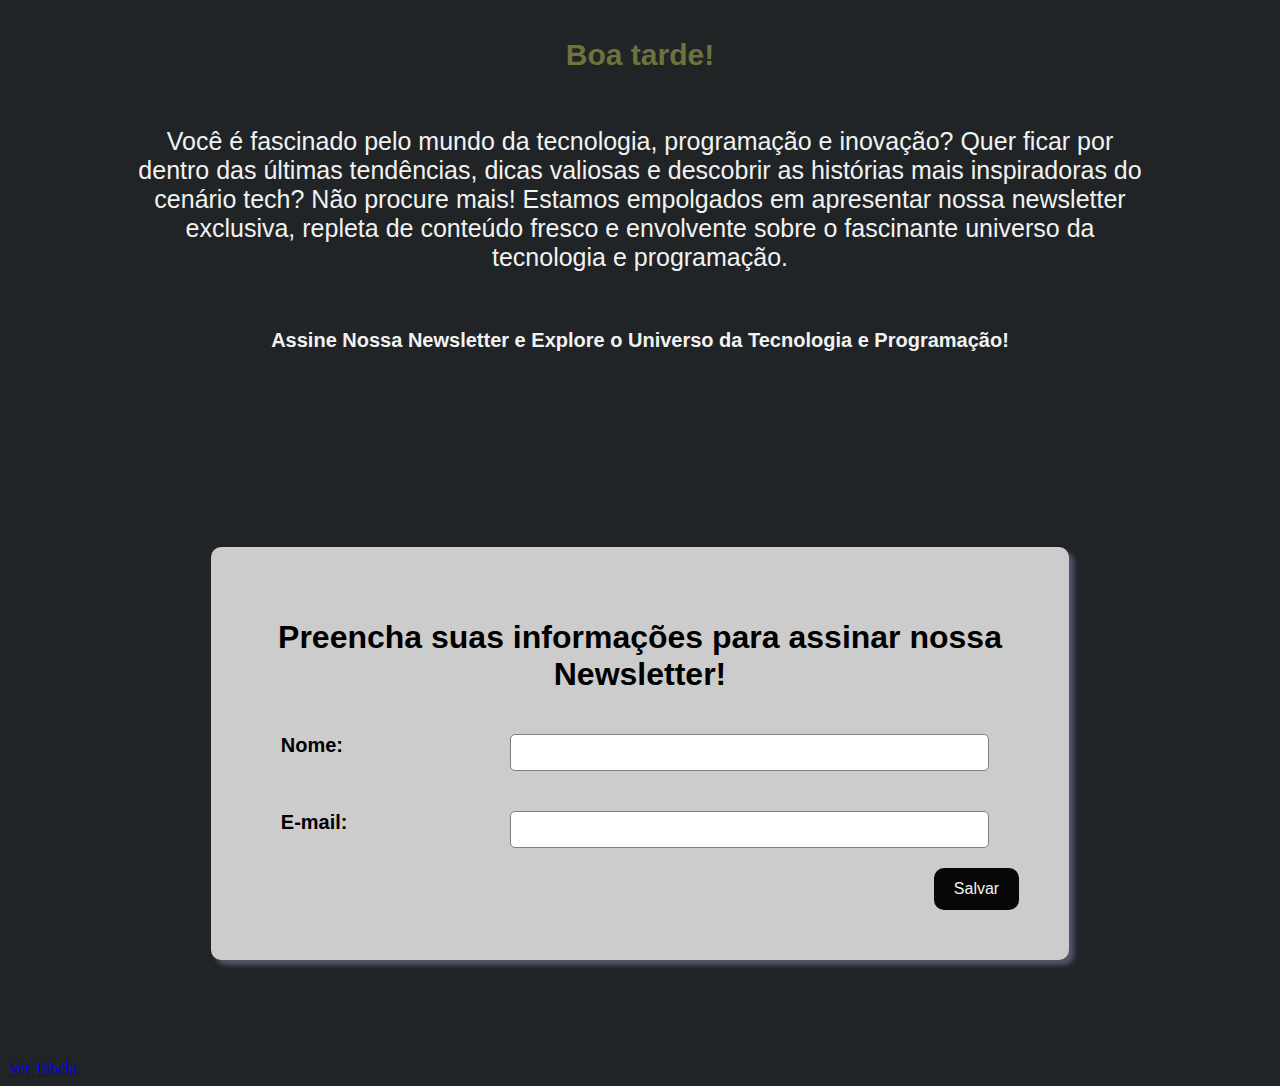
<file: index.html>
<!-- JavaScript no index.html
Estrutura de decisão - Define uma saudação dependendo da hora do dia.
Função e alteração de css pelo JavaScript - função mudarCor() que adiciona uma classe "cor-alternativa" a um elemento com o ID "mensagem".
Chama a função mudarCor() para alterar a cor ao carregar a página.
- Seleciona elementos do formulário e obtém dados armazenados localmente.
- Se há uma chave na URL, preenche os campos com os dados correspondentes.
- Declara a função salvar() para salvar os dados do formulário localmente. 

JavaScript na tabela.html
- Seleciona a tabela pelo ID.
- Obtém dados armazenados localmente.
- Declara a função mostrarDados() e utiliza estrutura de laço de repetição (forEach) para preencher a tabela com os dados.
- Declara a função remover() para remover um item da lista
- Chama a função mostrarDados() para exibir os dados na tabela. -->

<!DOCTYPE html>
<html lang="pt-br">
<head>
    <meta charset="UTF-8">
    <meta name="viewport" content="width=device-width, initial-scale=1.0">
    <title>Newsletter</title>
    <link rel="stylesheet" href="styles.css">
    
</head>
<body>
    
     <header>
      <div class="centered">
        <p id="mensagem"></p>
     
       <p> Você é fascinado pelo mundo da tecnologia, programação e inovação? Quer ficar por dentro das últimas tendências, dicas valiosas e descobrir as histórias mais inspiradoras do cenário tech? Não procure mais! Estamos empolgados em apresentar nossa newsletter exclusiva, repleta de conteúdo fresco e envolvente sobre o fascinante universo da tecnologia e programação.</p>
       <p id="titulo">Assine Nossa Newsletter e Explore o Universo da Tecnologia e Programação!</p>
     </header>
     <main>
      <section class="conteudo-principal">
      
        <div id="container">
        <h1>Preencha suas informações para assinar nossa Newsletter!</h1>
            <form id="form">
            <span class="block">
             <label for="nome">Nome:</label>
             <input type="text" name="nome" id="nome">
            </span>
            <span class="block">
             <label for="email">E-mail:</label>
             <input type="text" name="email" id="email">
            </span>
            <div class="button-salvar">
            <button class="salvar" type="submit" onclick="salvar()">Salvar</button>
            </div>
        </div>

        </form>
      </div>
      </section>
     </main>
     <footer>
        <a href="./tabela.html">Ver Tabela</a>
     </footer>

    <script>
        let horaAtual = new Date().getHours();
        if (horaAtual < 12) {
            document.getElementById('mensagem').innerText = 'Bom dia!';
        } else if (horaAtual < 18) {
            document.getElementById('mensagem').innerText = 'Boa tarde!';
        } else {
            document.getElementById('mensagem').innerText = 'Boa noite!';
        }

        function mudarCor() {
            let elemento = document.getElementById('mensagem');
            elemento.classList.add('cor-alternativa');
        }

        mudarCor(); 

        const form = document.getElementById("form");
        const nome = document.getElementById("nome");
        const email = document.getElementById("email");
        const key = new URLSearchParams(window.location.search).get("chave");

        var dados = JSON.parse(localStorage.getItem("dados")) || [];

        if(key){
            nome.value = dados[key].nome;
            email.value = dados[key].email;
        }
    
        function salvar(){
            let novoNome = nome.value;
            let novoEmail = email.value;
            if(key){
                dados[key] = {nome: novoNome, email: novoEmail};
            }else{
                dados.push({nome: novoNome,email: novoEmail});
            }
            localStorage.setItem("dados", JSON.stringify(dados));
            form.reset();
        }

    </script>
</body>
</html>
</file>
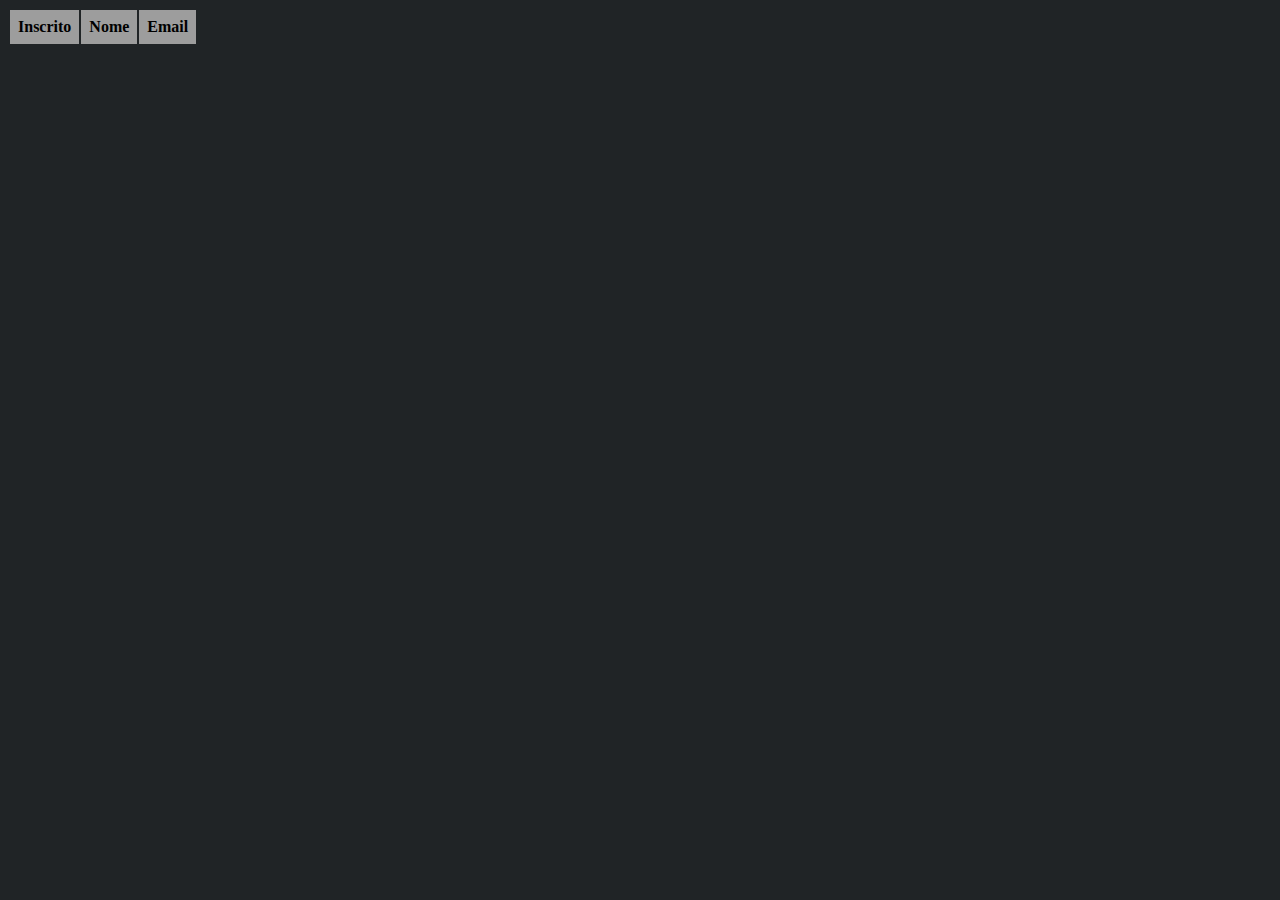
<file: tabela.html>
<!DOCTYPE html>
<html lang="pt-br">
<head>
    <meta charset="UTF-8">
    <meta name="viewport" content="width=device-width, initial-scale=1.0">
    <title>Tabela</title>
    <link rel="stylesheet" href="styles.css">
</head>
<body>
    <main>
        <section>
            <table id="tabela">
                <tr>
                    <th>Inscrito</th>
                    <th>Nome</th>
                    <th>Email</th>
                </tr>
            </table>
        </section>
    </main>
    <script>
        const tabela = document.getElementById("tabela");
        var dados = JSON.parse(localStorage.getItem("dados")) || [];

        function mostrarDados(){
            dados.forEach((item, chave) =>{
                tabela.innerHTML += `
                <tr>
                    <td>${chave}</td>
                    <td>${item.nome}</td>
                    <td>${item.email}</td>
                    <td>
                        <a href="#" onclick="remover(${chave})">Remover</a>
                    </td>
                </tr>
                `;
            });
        }
        function remover(chave){
            dados.splice(chave, 1);
            localStorage.setItem("dados", JSON.stringify(dados));
            window.location.href = "./tabela.html";
        }

        mostrarDados();
    </script>
</body>
</html>
</file>
<file: styles.css>
body{
    background-color: #202426;
}

h1{
    text-align: center;
    color: black;
}

p{
    text-align: center;
    font-family: Arial, Helvetica, sans-serif;
    font-size: 25px;
    width: 80%;
    color: #F2F2F2;
}
 
th, tr, td {
    border-collapse: collapse;
    background-color: #f1eeee;
    text-align: left;
    padding: 8px;
}

table th {
    background-color: #9d9d9d;
    border-collapse: collapse;
}


button {
    font-family: Arial, Helvetica, sans-serif;
    padding: 12px 20px;
    font-size: 16px;
    border-radius: 10px;
}

input {
    border-color: gray;
    width: 100%;
    padding: 10px;
    border: 1px solid gray;
    border-radius: 5px;
    margin-right: 10px;
}

label {
    font-family: Arial, Helvetica, sans-serif;
    width: 50%;
    font-size: 20px;
    font-weight: bold;
    display: inline-block;
}

.cor-alternativa {
    color: #6C733D;
    font-family: Arial, Helvetica, sans-serif;
    font-weight: bold;
}

#titulo{
    display: block;
    font-family: Arial, Helvetica, sans-serif;
    font-size: 20px;
    text-align: center;
    font-weight: bold;
    margin: 2rem 1rem;
    color: #F2F2F2;
}


.centered {
    display: flex;
    flex-direction: column;
    align-items: center;
    justify-content: center;
}

#mensagem{
    font-size: 30px;
    text-align: center;
}

.conteudo-principal {
    display: flex;
    padding-top: 5%;
    flex-direction: row;
    align-items: center;
    justify-content: space-around;
    flex-wrap: wrap;
    gap: 15px;
}

#container{
    font-family: Arial, Helvetica, sans-serif;
    background-color: #ccc;
    padding: 50px;
    width: 60%;
    text-align: justify;
    margin: 100px;
    box-shadow: 5px 5px 5px rgba(155, 162, 216, 0.4);
    border-radius: 10px;
    flex-wrap: wrap;
}

.block {
    display: block;
    background-color: #ccc;
    padding: 20px;
    display: flex;
}

.button-salvar {
    display: flex;
    justify-content: flex-end;
    margin-top: auto;
    flex-grow: 1;
    color: #F2F2F2;
}

.salvar{
    background-color: #070707;
    color: #F2F2F2;
    border: none;
    border-radius: 10px;
    cursor: pointer;
}

.salvar:hover{
    background: #9DA65D;
}
</file>
